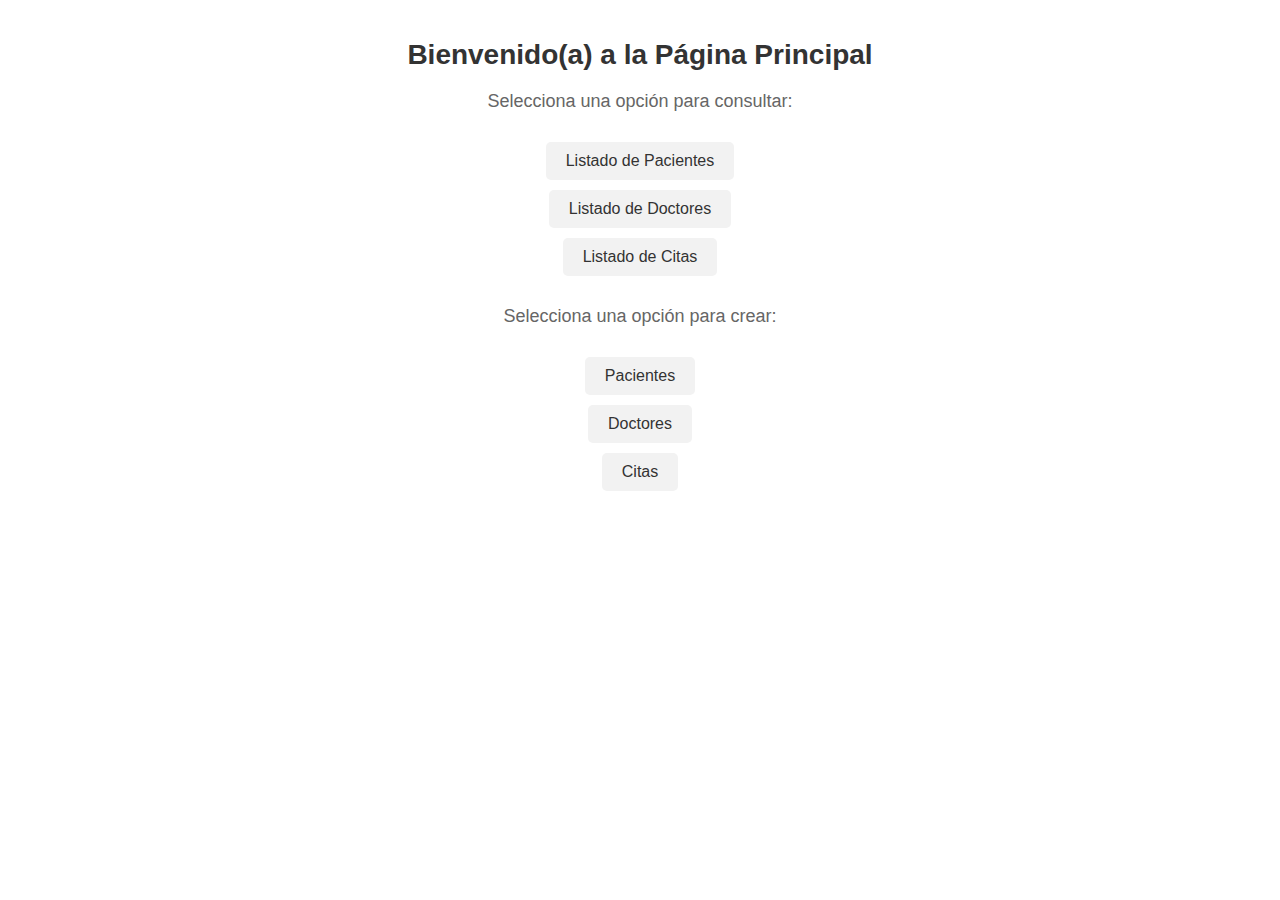
<file: src/index.html>
<!DOCTYPE html>
<html>
<head>
  <title>Inicio</title>
  <style>
    body {
      font-family: Arial, sans-serif;
      margin: 0;
      padding: 0;
    }
    
    .container {
      max-width: 800px;
      margin: 0 auto;
      padding: 20px;
      text-align: center;
    }
    
    h1 {
      color: #333;
      font-size: 28px;
      margin-bottom: 20px;
    }
    
    p {
      color: #666;
      font-size: 18px;
      margin-bottom: 30px;
    }
    
    ul {
      list-style-type: none;
      padding: 0;
      margin-bottom: 30px;
    }
    
    li {
      margin-bottom: 10px;
    }
    
    li a {
      display: inline-block;
      padding: 10px 20px;
      background-color: #f2f2f2;
      color: #333;
      text-decoration: none;
      border-radius: 5px;
    }
    
    li a:hover {
      background-color: #e6e6e6;
    }
  </style>
</head>
<body>
  <div class="container">
    <h1>Bienvenido(a) a la Página Principal</h1>
    <p>Selecciona una opción para consultar:</p>
    <ul>
      <li><a href="/src/main/java/com/example/demo/model/listadoPacientes.html">Listado de Pacientes</a></li>
      <li><a href="/src/main/java/com/example/demo/model/listadoDoctores.html">Listado de Doctores</a></li>
      <li><a href="/src/main/java/com/example/demo/model/listadoCitas.html">Listado de Citas</a></li>
    </ul>

    <p>Selecciona una opción para crear:</p>
    <ul>
      <li><a href="Vista/PersonaFormData.html">Pacientes</a></li>
      <li><a href="Vista/DoctorFormData.html"> Doctores</a></li>
      <li><a href="Vista/CitaFormData.html"> Citas</a></li>
    </ul>

  </div>
</body>
</html>
</file>
